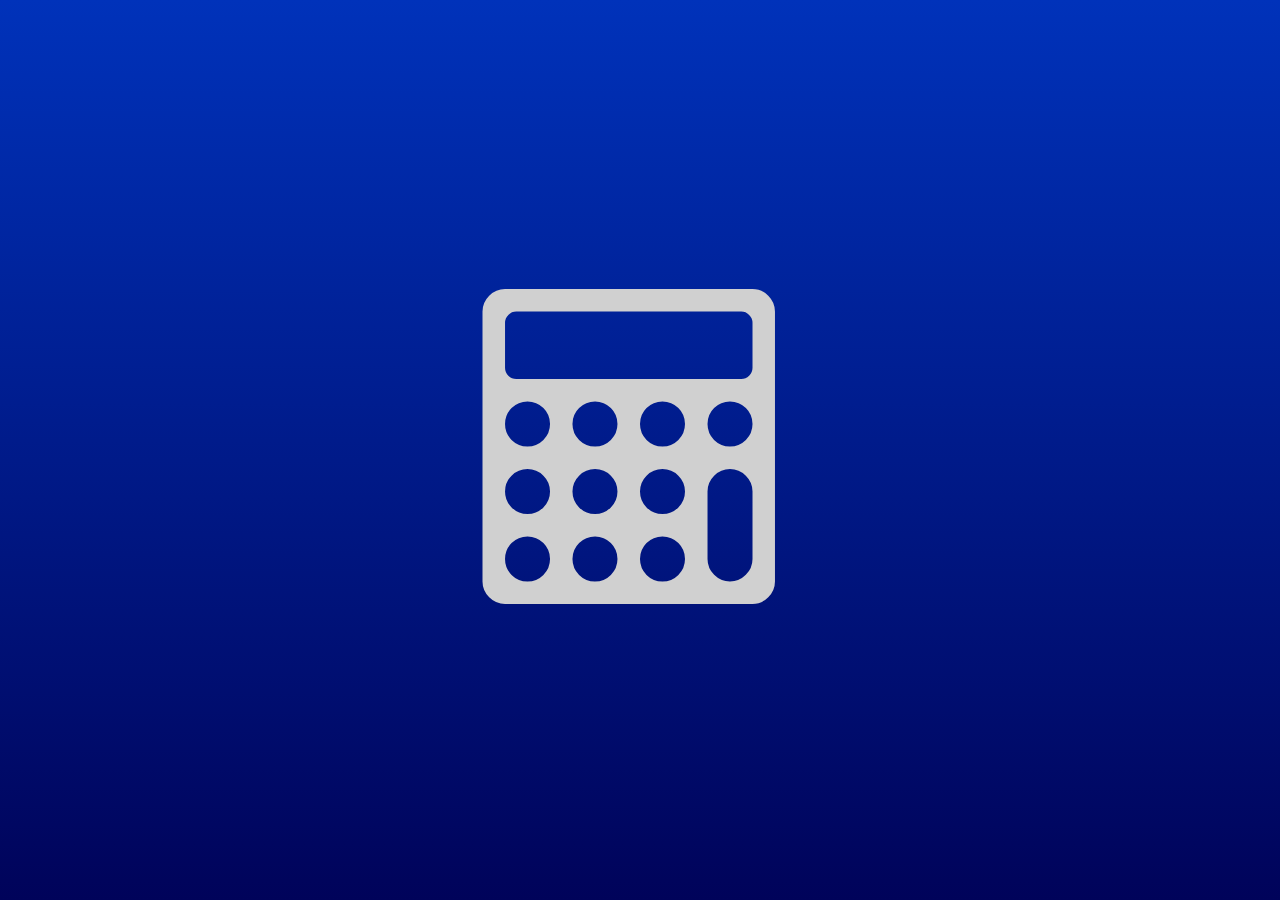
<file: string_calculator/webapp/src/main/resources/templates/index.html>
<!DOCTYPE HTML>
<html xmlns:th="http://www.thymeleaf.org">
<head>
    <title>string_calculator</title>
    <meta http-equiv="Content-Type" content="text/html; charset=UTF-8" />

    <link rel="stylesheet" th:href="@{/css/style.css}" href="../static/css/style.css"/>
    <link rel="stylesheet" href="https://cdnjs.cloudflare.com/ajax/libs/font-awesome/4.7.0/css/font-awesome.min.css">
</head>
<body>
<div class="container">
    <a href="./calc" class="button-icon"><i class="fa fa-calculator"></i></a>
</div>
</body>
</html>
</file>
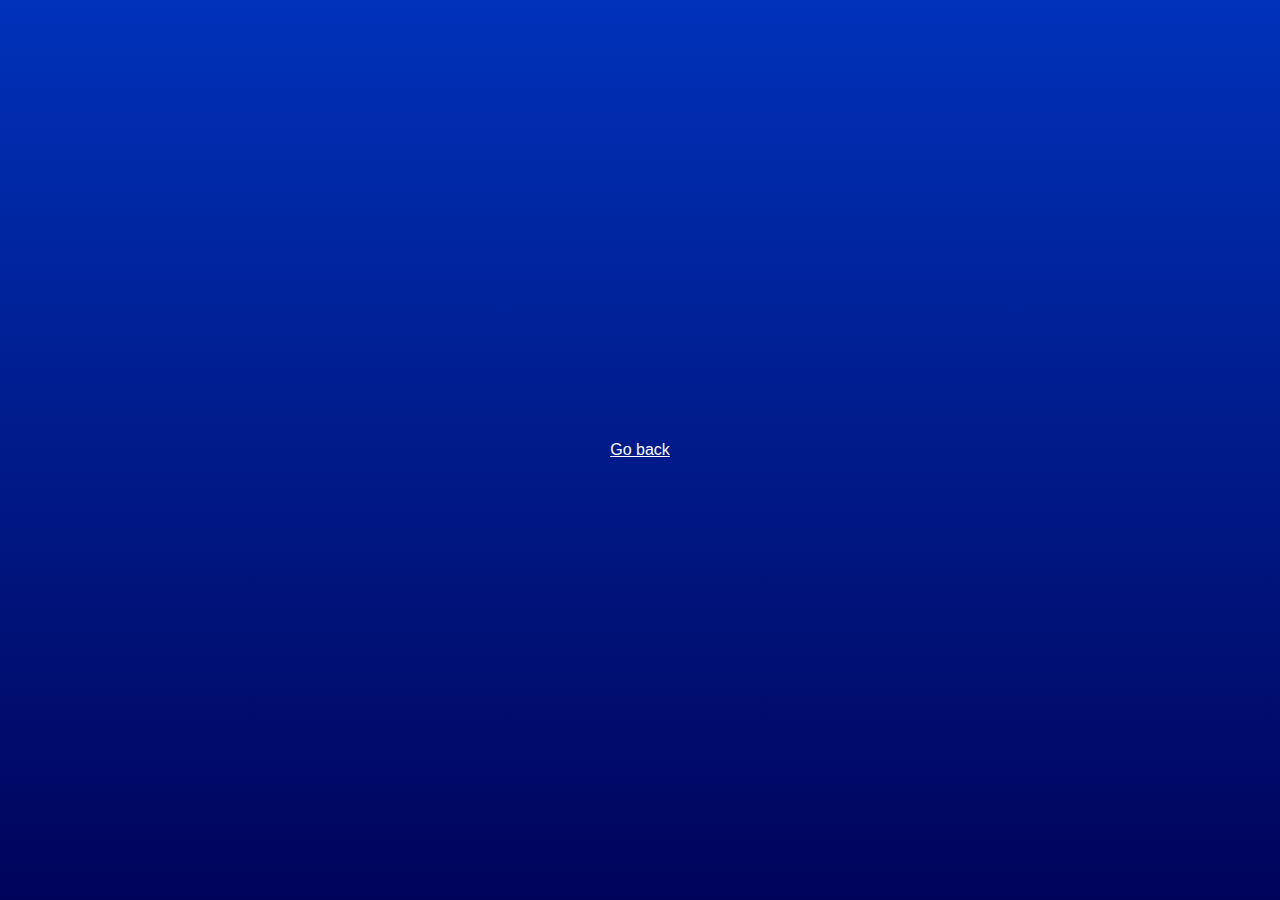
<file: string_calculator/webapp/src/main/resources/templates/result.html>
<!DOCTYPE HTML>
<html xmlns:th="http://www.thymeleaf.org">
<head>
    <title>string_calculator</title>
    <meta http-equiv="Content-Type" content="text/html; charset=UTF-8" />

    <link rel="stylesheet" th:href="@{/css/style.css}" href="../static/css/style.css"/>
</head>
<body>
<div class="container">
    <p th:text="'result: ' + ${expression.result}" />
    <a href="/calc">Go back</a>
</div>
</body>
</html>
</file>
<file: string_calculator/webapp/src/main/resources/static/css/style.css>
body {
    position: fixed;
    top: 0;
    left: 0;
    margin: 0;
    padding: 0;
    width: 100%;
    height: 100%;
    font-family: "Lucida Sans Unicode", "Lucida Grande", Tahoma, Geneva, sans-serif;
}


.container {
    display: flex;
    flex-direction: row;
    justify-content: center;
    height: inherit;
    align-items: center;
    color: #d0d0d0;
    background: transparent linear-gradient(180deg, #0032BA 0%, #00035A 100%) 0% 0% no-repeat padding-box;
}

a.button-icon {
    background-color: transparent;
    border: none;
    color: #d0d0d0;
    padding: 12px 16px;
    font-size: 35vh;
    text-align: center;
    display: inline-block;
    -webkit-transition-duration: 0.4s;
    transition-duration: 0.4s;
}

a.button-icon:hover {
    color: #fff;
}

a {
    color: #fff;
}
</file>
